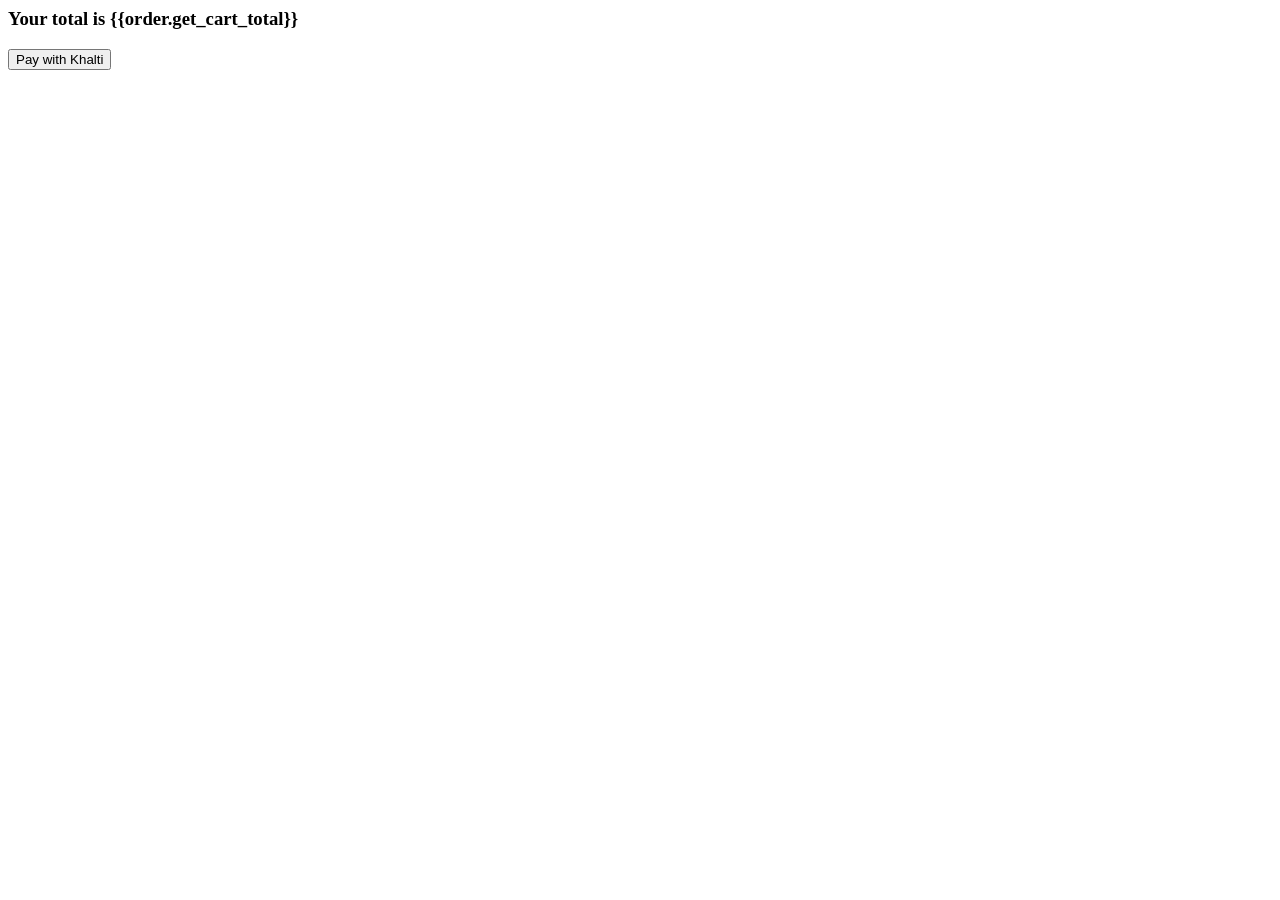
<file: Templates/khaltirequestcart.html>
<html>
<head>
    <script src="https://khalti.s3.ap-south-1.amazonaws.com/KPG/dist/2020.12.17.0.0.0/khalti-checkout.iffe.js"></script>
</head>
<body>
    <h3>Your total is {{order.get_cart_total}}</h3>
    <!-- Place this where you need payment button -->
    <button id="payment-button">Pay with Khalti</button>
    <!-- Place this where you need payment button -->
    <!-- Paste this code anywhere in you body tag -->
    <script>
        var config = {
            // replace the publicKey with yours
            "publicKey": "test_public_key_3e3bef2906e149e1aca57535b13b6ebd",
            "productIdentity": "1234567890",
            "productName": "Dragon",
            "productUrl": "http://gameofthrones.wikia.com/wiki/Dragons",
            "paymentPreference": [
                "KHALTI",
                "EBANKING",
                "MOBILE_BANKING",
                "CONNECT_IPS",
                "SCT",
                ],
            "eventHandler": {
                onSuccess (payload) {
                    // hit merchant api for initiating verfication
                    console.log(payload);
                },
                onError (error) {
                    console.log(error);
                },
                onClose () {
                    console.log('widget is closing');
                }
            }
        };

        var checkout = new KhaltiCheckout(config);
        var btn = document.getElementById("payment-button");
        btn.onclick = function () {
            // minimum transaction amount must be 10, i.e 1000 in paisa.
            checkout.show({amount: 1000});
        }
    </script>
    <!-- Paste this code anywhere in you body tag -->
    
</body>
</html>
</file>
